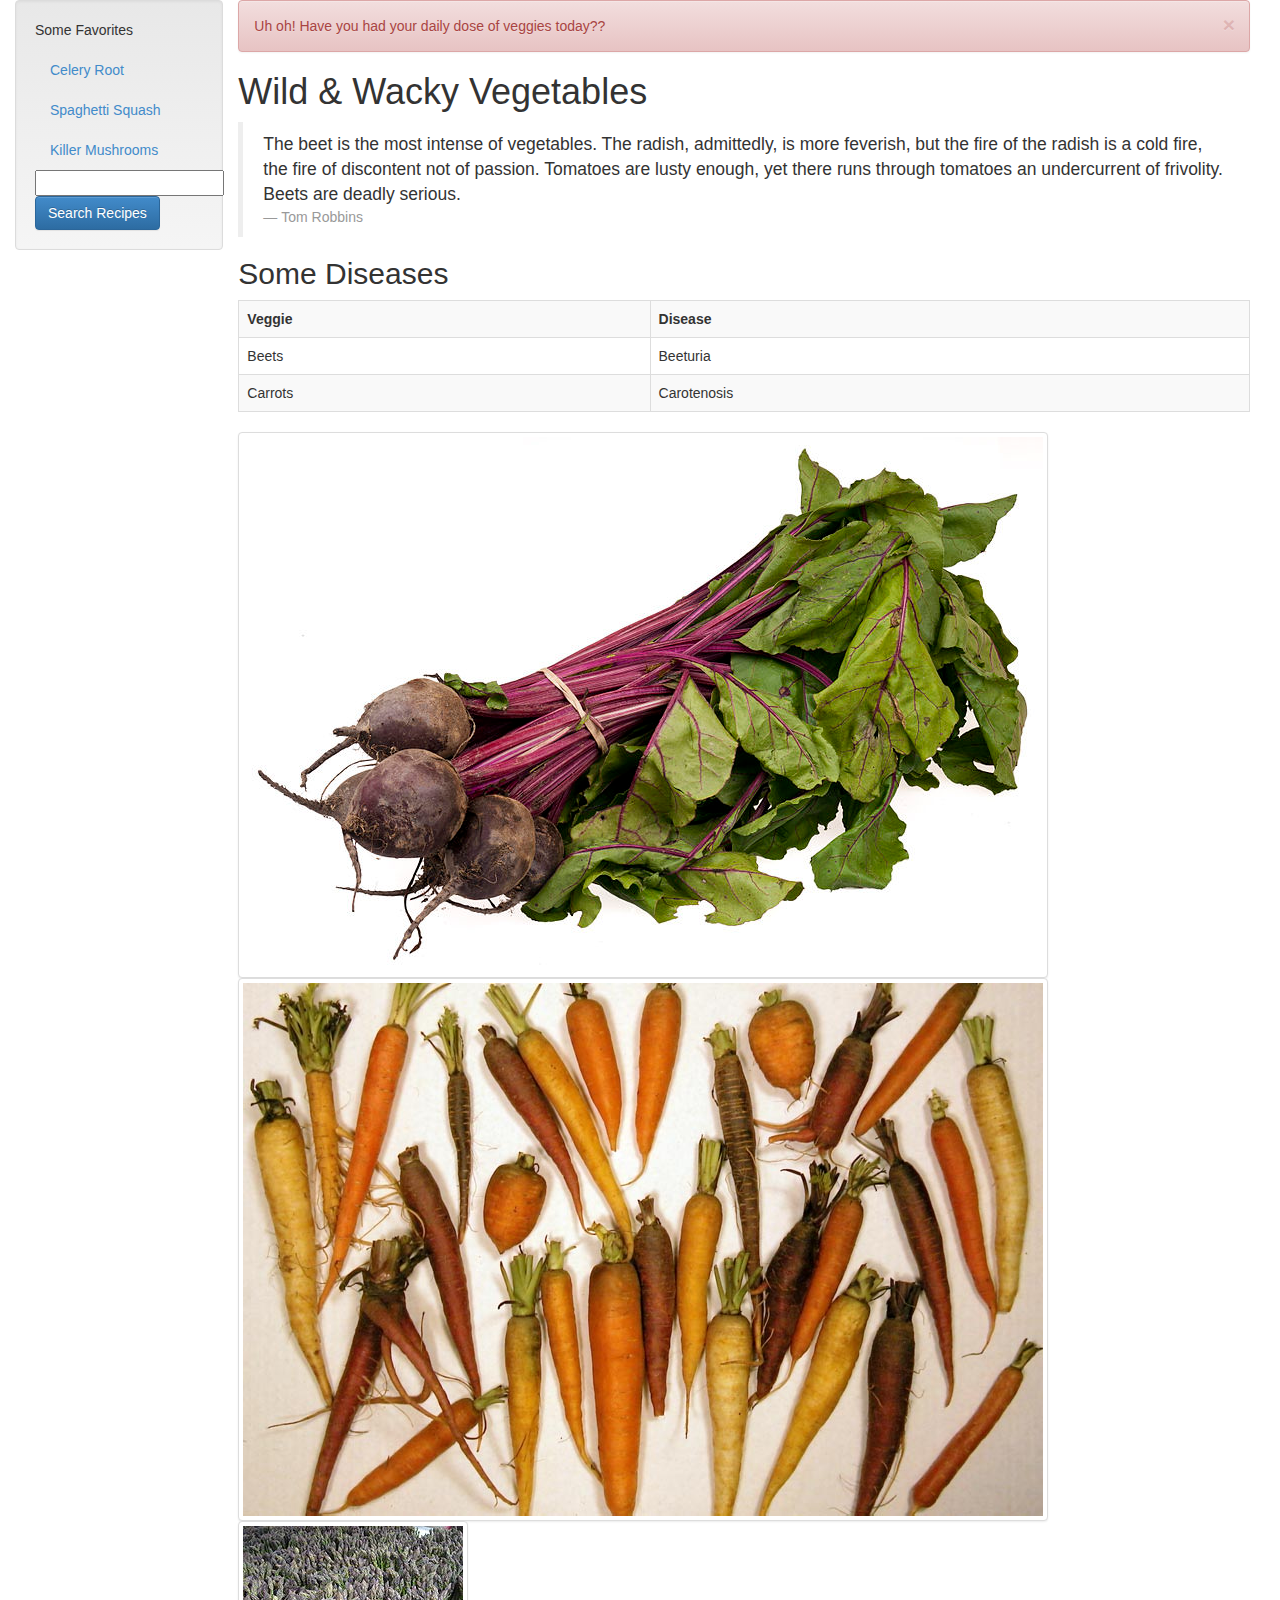
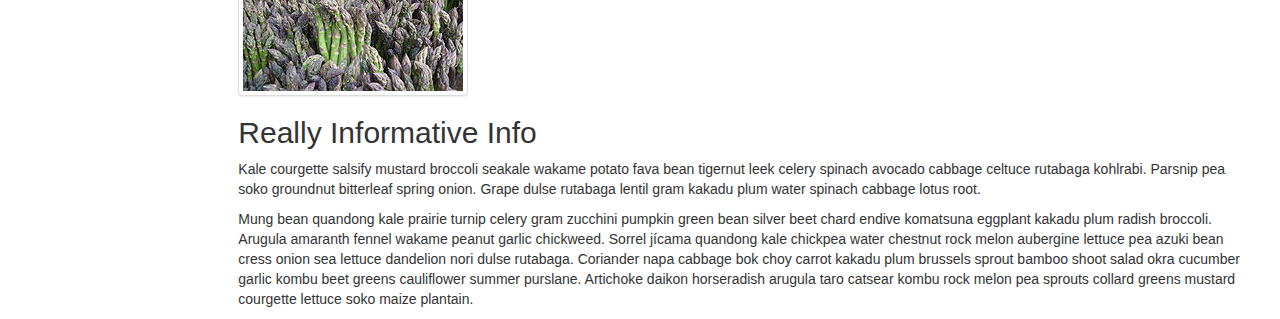
<file: homework4/exercise02/index.html>
<!DOCTYPE html>
<html lang="en">
  <head>
    <meta charset="utf-8">
    <title>Wild & Wacky Vegetables</title>
    <meta name="viewport" content="width=device-width, initial-scale=1.0">
    <link rel="stylesheet" href="css/bootstrap.min.css">
    <link rel="stylesheet" href="css/bootstrap-theme.min.css">
    <script src="js/bootstrap.min.js"></script>
    <script src="//ajax.googleapis.com/ajax/libs/jquery/1.10.2/jquery.min.js"></script>
  </head>
  <body>
  <div class="container-fluid">
      <div class="row-fluid">
          <div class="col-md-2 well">
              <p>Some Favorites</p>
              <ul class="nav">
                  <li><a href="#">Celery Root</a></li>
                  <li><a href="#">Spaghetti Squash</a></li>
                  <li><a href="#">Killer Mushrooms</a></li>
              </ul>
              <input type="search" name="Search">
              <button type="submit" class="btn btn-primary">Search Recipes</button>
          </div>
          <div class="col-md-10">
              <div class="alert alert-danger alert-dismissable">
                  <button type="button" class="close" data-dismiss="alert" aria-hidden="true">&times;</button>
                  <p>Uh oh! Have you had your daily dose of veggies today??</p>
              </div>
              <h1>Wild & Wacky Vegetables</h1>
              <blockquote>
                  The beet is the most intense of vegetables. The radish, admittedly, is more feverish, but the fire of the radish is a cold fire, the fire of discontent not of passion. Tomatoes are lusty enough, yet there runs through tomatoes an undercurrent of frivolity. Beets are deadly serious.
                  <footer>Tom Robbins</footer>
              </blockquote>
              <h2>Some Diseases</h2>
              <table class="table table-bordered table-striped">
                  <tr>
                      <th>Veggie</th>
                      <th>Disease</th>
                  </tr>
                  <tr>
                      <td>Beets</td>
                      <td>Beeturia</td>
                  </tr>
                  <tr>
                      <td>Carrots</td>
                      <td>Carotenosis</td>
                  </tr>
              </table>
              <div class="row-fluid">
                  <img src="images/beets.jpg" class="img-thumbnail span2">
                  <img src="images/carrots.jpg" class="img-thumbnail span2">
                  <img src="images/asparagus.jpg" class="img-thumbnail span2">
              </div>

              <h2>Really Informative Info</h2>
              <p>
                  Kale courgette salsify mustard broccoli seakale wakame potato fava bean tigernut leek celery spinach avocado cabbage celtuce rutabaga kohlrabi. Parsnip pea soko groundnut bitterleaf spring onion. Grape dulse rutabaga lentil gram kakadu plum water spinach cabbage lotus root.
              </p>
              <p>
                  Mung bean quandong kale prairie turnip celery gram zucchini pumpkin green bean silver beet chard endive komatsuna eggplant kakadu plum radish broccoli. Arugula amaranth fennel wakame peanut garlic chickweed. Sorrel jícama quandong kale chickpea water chestnut rock melon aubergine lettuce pea azuki bean cress onion sea lettuce dandelion nori dulse rutabaga. Coriander napa cabbage bok choy carrot kakadu plum brussels sprout bamboo shoot salad okra cucumber garlic kombu beet greens cauliflower summer purslane. Artichoke daikon horseradish arugula taro catsear kombu rock melon pea sprouts collard greens mustard courgette lettuce soko maize plantain.
              </p>
          </div>
      </div>
  </div>



  </body>
</html>
</file>
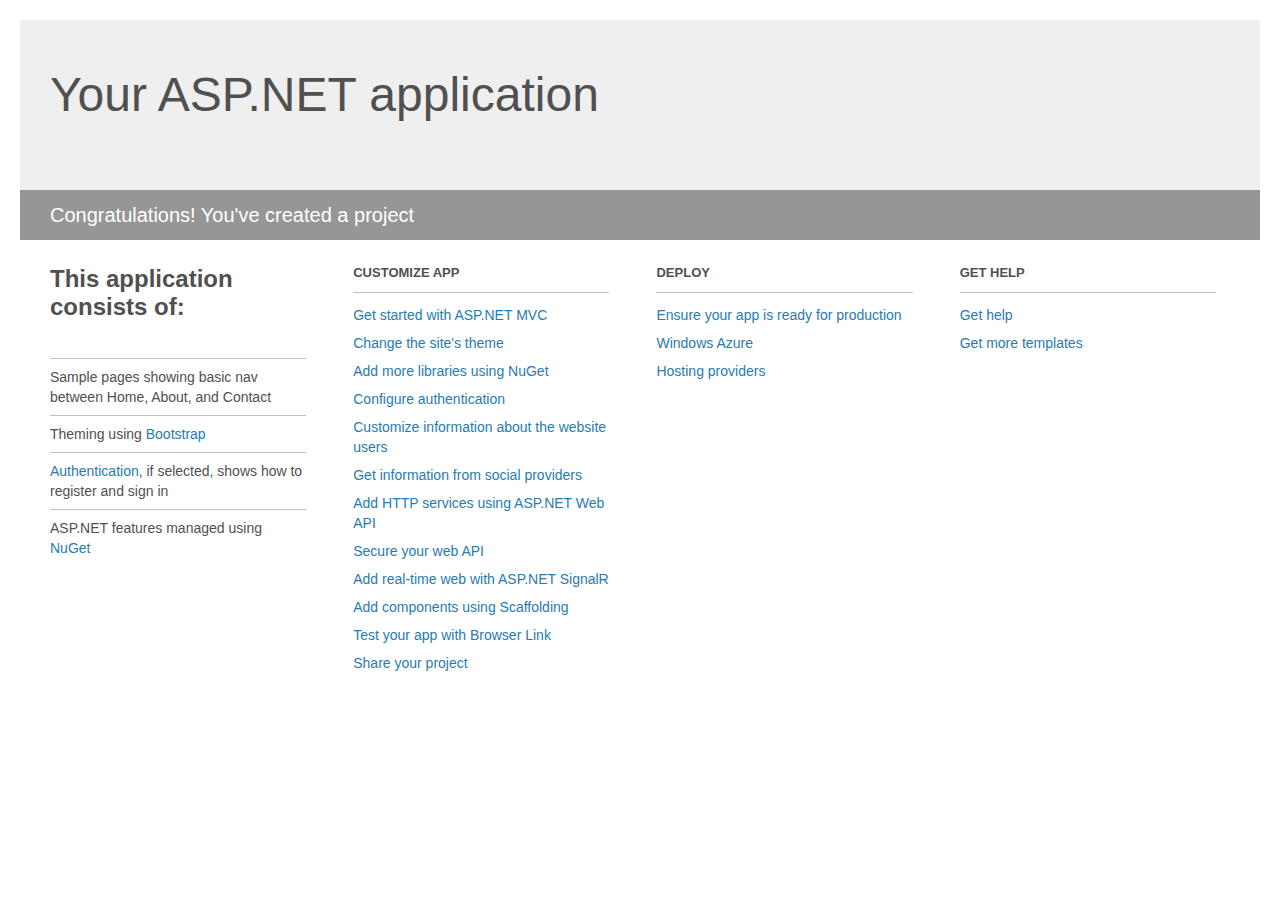
<file: homework5/MvcMovie/MvcMovie/Project_Readme.html>
﻿<!DOCTYPE html>
<html lang="en">
<head>
    <meta charset="utf-8" />
    <title>Your ASP.NET application</title>
    <style>
        body {
            background: #fff;
            color: #505050;
            font: 14px 'Segoe UI', tahoma, arial, helvetica, sans-serif;
            margin: 20px;
            padding: 0;
        }

        #header {
            background: #efefef;
            padding: 0;
        }

        h1 {
            font-size: 48px;
            font-weight: normal;
            margin: 0;
            padding: 0 30px;
            line-height: 150px;
        }

        p {
            font-size: 20px;
            color: #fff;
            background: #969696;
            padding: 0 30px;
            line-height: 50px;
        }

        #main {
            padding: 5px 30px;
        }

        .section {
            width: 21.7%;
            float: left;
            margin: 0 0 0 4%;
        }

            .section h2 {
                font-size: 13px;
                text-transform: uppercase;
                margin: 0;
                border-bottom: 1px solid silver;
                padding-bottom: 12px;
                margin-bottom: 8px;
            }

            .section.first {
                margin-left: 0;
            }

                .section.first h2 {
                    font-size: 24px;
                    text-transform: none;
                    margin-bottom: 25px;
                    border: none;
                }

                .section.first li {
                    border-top: 1px solid silver;
                    padding: 8px 0;
                }

            .section.last {
                margin-right: 0;
            }

        ul {
            list-style: none;
            padding: 0;
            margin: 0;
            line-height: 20px;
        }

        li {
            padding: 4px 0;
        }

        a {
            color: #267cb2;
            text-decoration: none;
        }

            a:hover {
                text-decoration: underline;
            }
    </style>
</head>
<body>

    <div id="header">
        <h1>Your ASP.NET application</h1>
        <p>Congratulations! You've created a project</p>
    </div>

    <div id="main">
        <div class="section first">
            <h2>This application consists of:</h2>
            <ul>
                <li>Sample pages showing basic nav between Home, About, and Contact</li>
                <li>Theming using <a href="http://go.microsoft.com/fwlink/?LinkID=320754">Bootstrap</a></li>
                <li><a href="http://go.microsoft.com/fwlink/?LinkID=320755">Authentication</a>, if selected, shows how to register and sign in</li>
                <li>ASP.NET features managed using <a href="http://go.microsoft.com/fwlink/?LinkID=320756">NuGet</a></li>
            </ul>
        </div>

        <div class="section">
            <h2>Customize app</h2>
            <ul>
                <li><a href="http://go.microsoft.com/fwlink/?LinkID=320757">Get started with ASP.NET MVC</a></li>
                <li><a href="http://go.microsoft.com/fwlink/?LinkID=320758">Change the site's theme</a></li>
                <li><a href="http://go.microsoft.com/fwlink/?LinkID=320759">Add more libraries using NuGet</a></li>
                <li><a href="http://go.microsoft.com/fwlink/?LinkID=320760">Configure authentication</a></li>
                <li><a href="http://go.microsoft.com/fwlink/?LinkID=320761">Customize information about the website users</a></li>
                <li><a href="http://go.microsoft.com/fwlink/?LinkID=320762">Get information from social providers</a></li>
                <li><a href="http://go.microsoft.com/fwlink/?LinkID=320763">Add HTTP services using ASP.NET Web API</a></li>
                <li><a href="http://go.microsoft.com/fwlink/?LinkID=320764">Secure your web API</a></li>
                <li><a href="http://go.microsoft.com/fwlink/?LinkID=320765">Add real-time web with ASP.NET SignalR</a></li>
                <li><a href="http://go.microsoft.com/fwlink/?LinkID=320766">Add components using Scaffolding</a></li>
                <li><a href="http://go.microsoft.com/fwlink/?LinkID=320767">Test your app with Browser Link</a></li>
                <li><a href="http://go.microsoft.com/fwlink/?LinkID=320768">Share your project</a></li>
            </ul>
        </div>

        <div class="section">
            <h2>Deploy</h2>
            <ul>
                <li><a href="http://go.microsoft.com/fwlink/?LinkID=320769">Ensure your app is ready for production</a></li>
                <li><a href="http://go.microsoft.com/fwlink/?LinkID=320770">Windows Azure</a></li>
                <li><a href="http://go.microsoft.com/fwlink/?LinkID=320771">Hosting providers</a></li>
            </ul>
        </div>

        <div class="section last">
            <h2>Get help</h2>
            <ul>
                <li><a href="http://go.microsoft.com/fwlink/?LinkID=320772">Get help</a></li>
                <li><a href="http://go.microsoft.com/fwlink/?LinkID=320773">Get more templates</a></li>
            </ul>
        </div>
    </div>

</body>
</html>
</file>
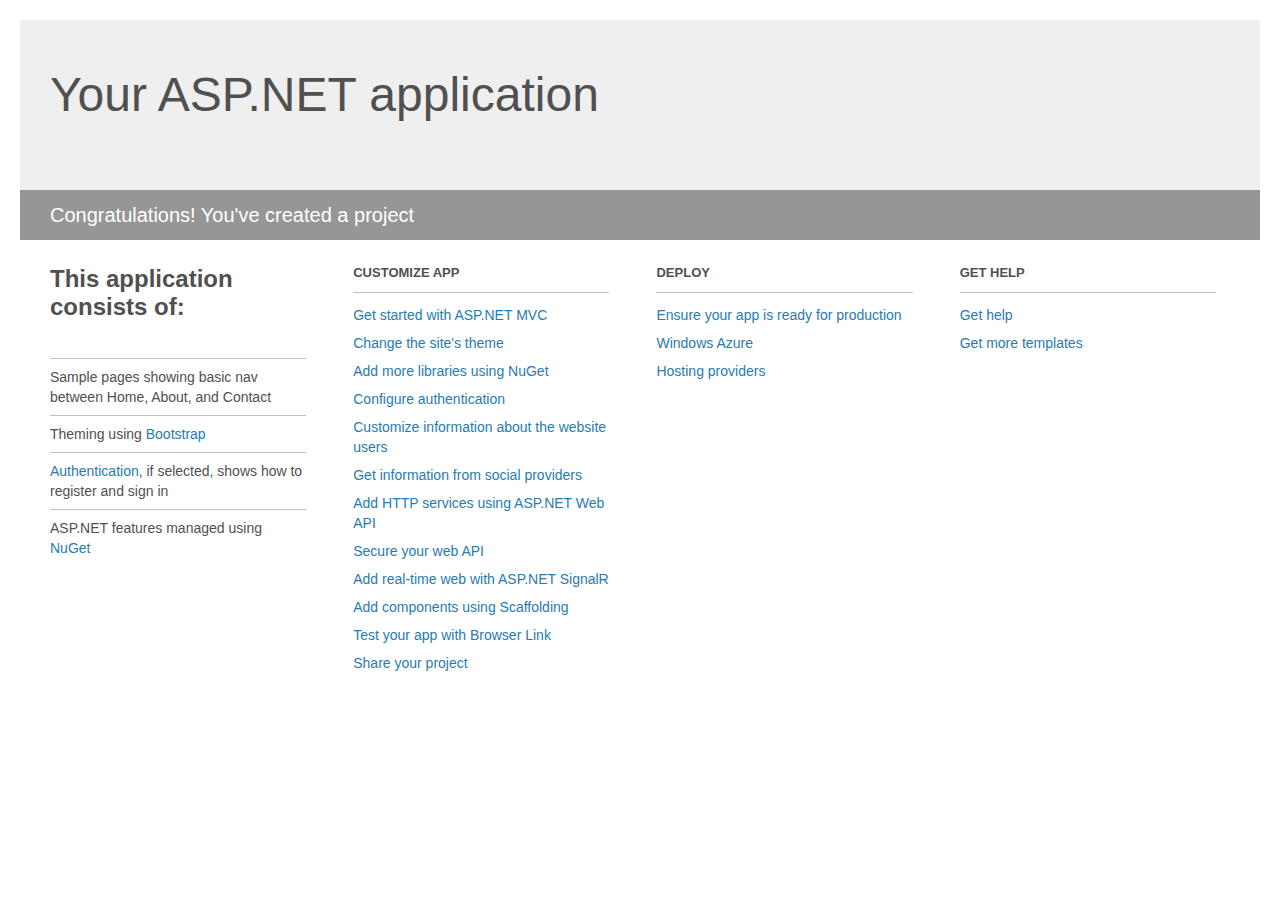
<file: homework6/PetStore/PetStore/Project_Readme.html>
﻿<!DOCTYPE html>
<html lang="en">
<head>
    <meta charset="utf-8" />
    <title>Your ASP.NET application</title>
    <style>
        body {
            background: #fff;
            color: #505050;
            font: 14px 'Segoe UI', tahoma, arial, helvetica, sans-serif;
            margin: 20px;
            padding: 0;
        }

        #header {
            background: #efefef;
            padding: 0;
        }

        h1 {
            font-size: 48px;
            font-weight: normal;
            margin: 0;
            padding: 0 30px;
            line-height: 150px;
        }

        p {
            font-size: 20px;
            color: #fff;
            background: #969696;
            padding: 0 30px;
            line-height: 50px;
        }

        #main {
            padding: 5px 30px;
        }

        .section {
            width: 21.7%;
            float: left;
            margin: 0 0 0 4%;
        }

            .section h2 {
                font-size: 13px;
                text-transform: uppercase;
                margin: 0;
                border-bottom: 1px solid silver;
                padding-bottom: 12px;
                margin-bottom: 8px;
            }

            .section.first {
                margin-left: 0;
            }

                .section.first h2 {
                    font-size: 24px;
                    text-transform: none;
                    margin-bottom: 25px;
                    border: none;
                }

                .section.first li {
                    border-top: 1px solid silver;
                    padding: 8px 0;
                }

            .section.last {
                margin-right: 0;
            }

        ul {
            list-style: none;
            padding: 0;
            margin: 0;
            line-height: 20px;
        }

        li {
            padding: 4px 0;
        }

        a {
            color: #267cb2;
            text-decoration: none;
        }

            a:hover {
                text-decoration: underline;
            }
    </style>
</head>
<body>

    <div id="header">
        <h1>Your ASP.NET application</h1>
        <p>Congratulations! You've created a project</p>
    </div>

    <div id="main">
        <div class="section first">
            <h2>This application consists of:</h2>
            <ul>
                <li>Sample pages showing basic nav between Home, About, and Contact</li>
                <li>Theming using <a href="http://go.microsoft.com/fwlink/?LinkID=320754">Bootstrap</a></li>
                <li><a href="http://go.microsoft.com/fwlink/?LinkID=320755">Authentication</a>, if selected, shows how to register and sign in</li>
                <li>ASP.NET features managed using <a href="http://go.microsoft.com/fwlink/?LinkID=320756">NuGet</a></li>
            </ul>
        </div>

        <div class="section">
            <h2>Customize app</h2>
            <ul>
                <li><a href="http://go.microsoft.com/fwlink/?LinkID=320757">Get started with ASP.NET MVC</a></li>
                <li><a href="http://go.microsoft.com/fwlink/?LinkID=320758">Change the site's theme</a></li>
                <li><a href="http://go.microsoft.com/fwlink/?LinkID=320759">Add more libraries using NuGet</a></li>
                <li><a href="http://go.microsoft.com/fwlink/?LinkID=320760">Configure authentication</a></li>
                <li><a href="http://go.microsoft.com/fwlink/?LinkID=320761">Customize information about the website users</a></li>
                <li><a href="http://go.microsoft.com/fwlink/?LinkID=320762">Get information from social providers</a></li>
                <li><a href="http://go.microsoft.com/fwlink/?LinkID=320763">Add HTTP services using ASP.NET Web API</a></li>
                <li><a href="http://go.microsoft.com/fwlink/?LinkID=320764">Secure your web API</a></li>
                <li><a href="http://go.microsoft.com/fwlink/?LinkID=320765">Add real-time web with ASP.NET SignalR</a></li>
                <li><a href="http://go.microsoft.com/fwlink/?LinkID=320766">Add components using Scaffolding</a></li>
                <li><a href="http://go.microsoft.com/fwlink/?LinkID=320767">Test your app with Browser Link</a></li>
                <li><a href="http://go.microsoft.com/fwlink/?LinkID=320768">Share your project</a></li>
            </ul>
        </div>

        <div class="section">
            <h2>Deploy</h2>
            <ul>
                <li><a href="http://go.microsoft.com/fwlink/?LinkID=320769">Ensure your app is ready for production</a></li>
                <li><a href="http://go.microsoft.com/fwlink/?LinkID=320770">Windows Azure</a></li>
                <li><a href="http://go.microsoft.com/fwlink/?LinkID=320771">Hosting providers</a></li>
            </ul>
        </div>

        <div class="section last">
            <h2>Get help</h2>
            <ul>
                <li><a href="http://go.microsoft.com/fwlink/?LinkID=320772">Get help</a></li>
                <li><a href="http://go.microsoft.com/fwlink/?LinkID=320773">Get more templates</a></li>
            </ul>
        </div>
    </div>

</body>
</html>
</file>
